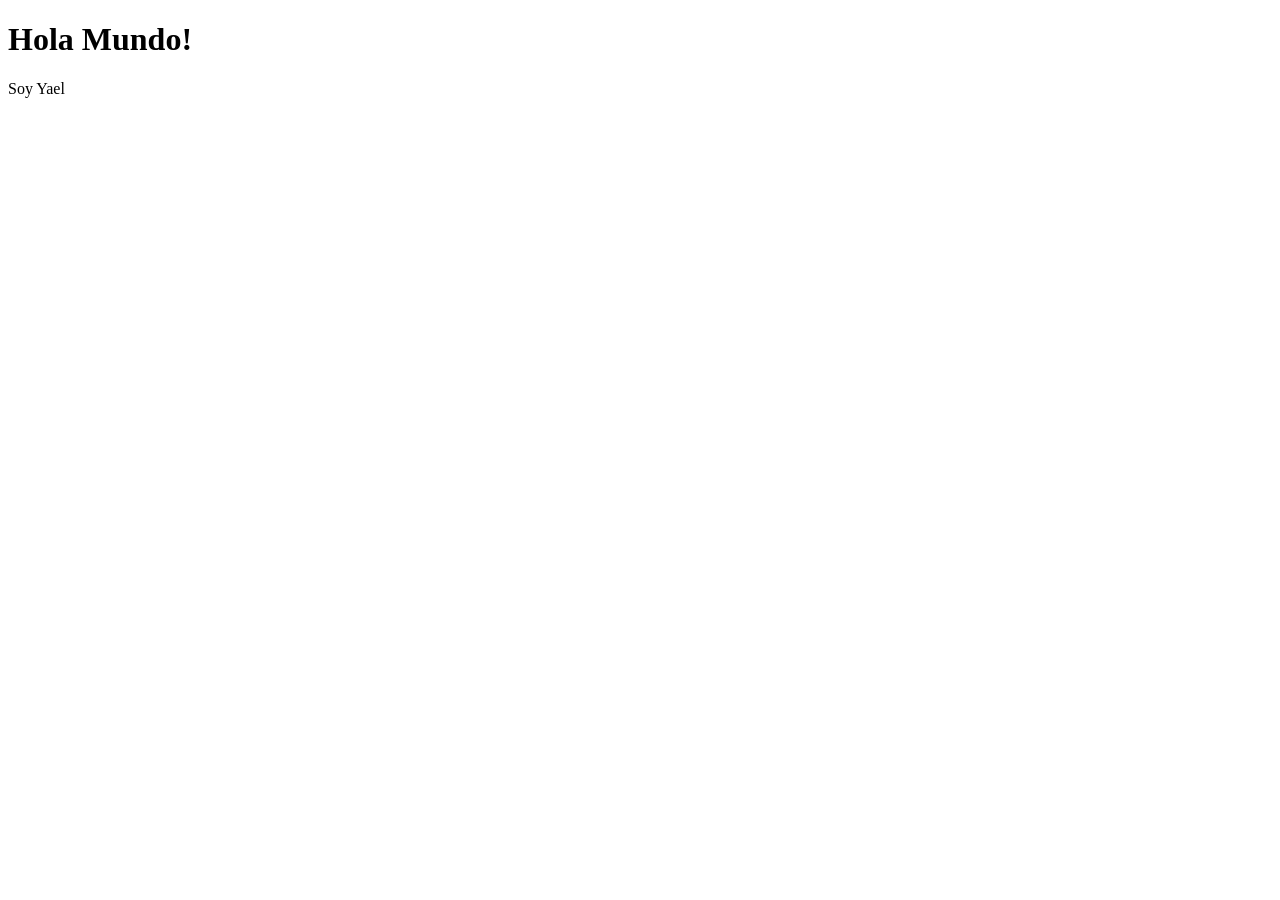
<file: index.html>
<!DOCTYPE html>
<html lang="en">
<head>
    <meta charset="UTF-8">
    <meta name="viewport" content="width=device-width, initial-scale=1.0">
    <title>Hola Mundo</title>
</head>
<body>
    <header>
        <h1>Hola Mundo!</h1>
        <p>Soy Yael</p>
    </header>
</body>
</html>
</file>
